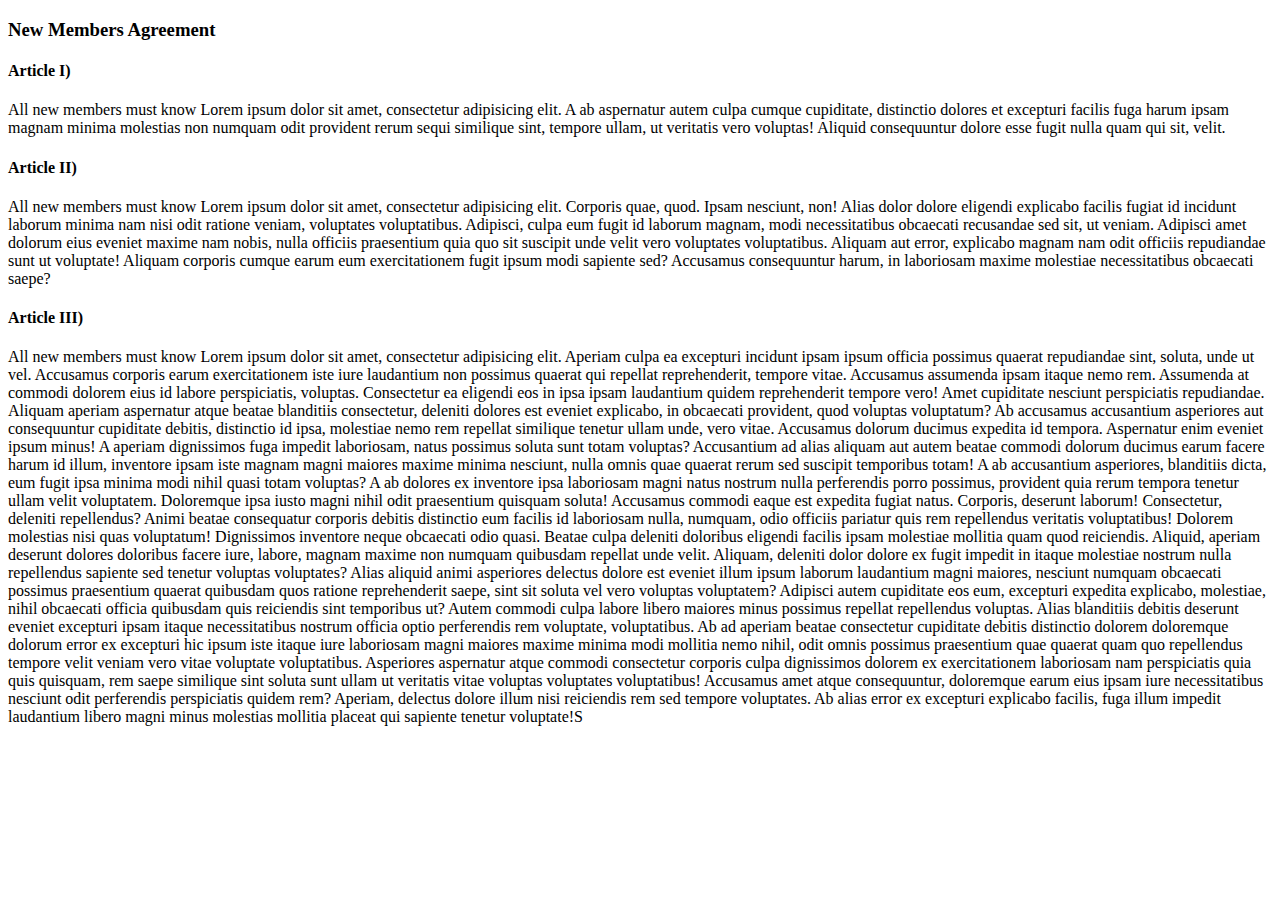
<file: src/Front-End/NewMembersAgreement.html>
<!DOCTYPE html>
<html lang="en">
<head>
    <meta charset="UTF-8">
    <title>Title</title>
</head>
<body>

<h3>New Members Agreement</h3>
<h4>Article I)</h4>
<p>All new members must know Lorem ipsum dolor sit amet, consectetur adipisicing elit. A ab aspernatur autem culpa cumque cupiditate, distinctio dolores et excepturi facilis fuga harum ipsam magnam minima molestias non numquam odit provident rerum sequi similique sint, tempore ullam, ut veritatis vero voluptas! Aliquid consequuntur dolore esse fugit nulla quam qui sit, velit.</p>
<h4>Article II)</h4>
<p>All new members must know Lorem ipsum dolor sit amet, consectetur adipisicing elit. Corporis quae, quod. Ipsam nesciunt, non! Alias dolor dolore eligendi explicabo facilis fugiat id incidunt laborum minima nam nisi odit ratione veniam, voluptates voluptatibus. Adipisci, culpa eum fugit id laborum magnam, modi necessitatibus obcaecati recusandae sed sit, ut veniam. Adipisci amet dolorum eius eveniet maxime nam nobis, nulla officiis praesentium quia quo sit suscipit unde velit vero voluptates voluptatibus. Aliquam aut error, explicabo magnam nam odit officiis repudiandae sunt ut voluptate! Aliquam corporis cumque earum eum exercitationem fugit ipsum modi sapiente sed? Accusamus consequuntur harum, in laboriosam maxime molestiae necessitatibus obcaecati saepe?</p>
<h4>Article III)</h4>
<p>All new members must know Lorem ipsum dolor sit amet, consectetur adipisicing elit. Aperiam culpa ea excepturi incidunt ipsam ipsum officia possimus quaerat repudiandae sint, soluta, unde ut vel. Accusamus corporis earum exercitationem iste iure laudantium non possimus quaerat qui repellat reprehenderit, tempore vitae. Accusamus assumenda ipsam itaque nemo rem. Assumenda at commodi dolorem eius id labore perspiciatis, voluptas. Consectetur ea eligendi eos in ipsa ipsam laudantium quidem reprehenderit tempore vero! Amet cupiditate nesciunt perspiciatis repudiandae. Aliquam aperiam aspernatur atque beatae blanditiis consectetur, deleniti dolores est eveniet explicabo, in obcaecati provident, quod voluptas voluptatum? Ab accusamus accusantium asperiores aut consequuntur cupiditate debitis, distinctio id ipsa, molestiae nemo rem repellat similique tenetur ullam unde, vero vitae. Accusamus dolorum ducimus expedita id tempora. Aspernatur enim eveniet ipsum minus! A aperiam dignissimos fuga impedit laboriosam, natus possimus soluta sunt totam voluptas? Accusantium ad alias aliquam aut autem beatae commodi dolorum ducimus earum facere harum id illum, inventore ipsam iste magnam magni maiores maxime minima nesciunt, nulla omnis quae quaerat rerum sed suscipit temporibus totam! A ab accusantium asperiores, blanditiis dicta, eum fugit ipsa minima modi nihil quasi totam voluptas? A ab dolores ex inventore ipsa laboriosam magni natus nostrum nulla perferendis porro possimus, provident quia rerum tempora tenetur ullam velit voluptatem. Doloremque ipsa iusto magni nihil odit praesentium quisquam soluta! Accusamus commodi eaque est expedita fugiat natus. Corporis, deserunt laborum! Consectetur, deleniti repellendus? Animi beatae consequatur corporis debitis distinctio eum facilis id laboriosam nulla, numquam, odio officiis pariatur quis rem repellendus veritatis voluptatibus! Dolorem molestias nisi quas voluptatum! Dignissimos inventore neque obcaecati odio quasi. Beatae culpa deleniti doloribus eligendi facilis ipsam molestiae mollitia quam quod reiciendis. Aliquid, aperiam deserunt dolores doloribus facere iure, labore, magnam maxime non numquam quibusdam repellat unde velit. Aliquam, deleniti dolor dolore ex fugit impedit in itaque molestiae nostrum nulla repellendus sapiente sed tenetur voluptas voluptates? Alias aliquid animi asperiores delectus dolore est eveniet illum ipsum laborum laudantium magni maiores, nesciunt numquam obcaecati possimus praesentium quaerat quibusdam quos ratione reprehenderit saepe, sint sit soluta vel vero voluptas voluptatem? Adipisci autem cupiditate eos eum, excepturi expedita explicabo, molestiae, nihil obcaecati officia quibusdam quis reiciendis sint temporibus ut? Autem commodi culpa labore libero maiores minus possimus repellat repellendus voluptas. Alias blanditiis debitis deserunt eveniet excepturi ipsam itaque necessitatibus nostrum officia optio perferendis rem voluptate, voluptatibus. Ab ad aperiam beatae consectetur cupiditate debitis distinctio dolorem doloremque dolorum error ex excepturi hic ipsum iste itaque iure laboriosam magni maiores maxime minima modi mollitia nemo nihil, odit omnis possimus praesentium quae quaerat quam quo repellendus tempore velit veniam vero vitae voluptate voluptatibus. Asperiores aspernatur atque commodi consectetur corporis culpa dignissimos dolorem ex exercitationem laboriosam nam perspiciatis quia quis quisquam, rem saepe similique sint soluta sunt ullam ut veritatis vitae voluptas voluptates voluptatibus! Accusamus amet atque consequuntur, doloremque earum eius ipsam iure necessitatibus nesciunt odit perferendis perspiciatis quidem rem? Aperiam, delectus dolore illum nisi reiciendis rem sed tempore voluptates. Ab alias error ex excepturi explicabo facilis, fuga illum impedit laudantium libero magni minus molestias mollitia placeat qui sapiente tenetur voluptate!S</p>
</body>
</html>
</file>
